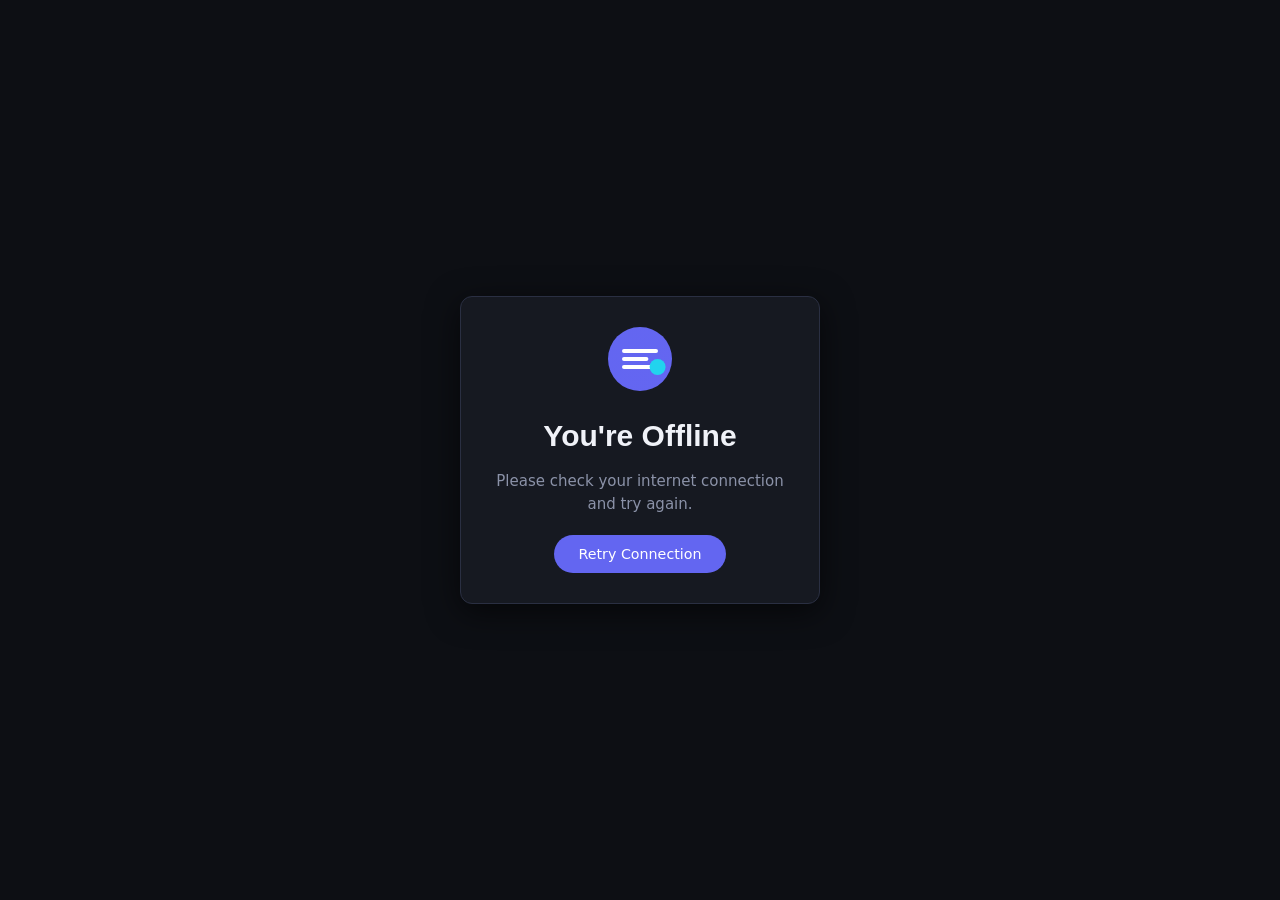
<file: static/offline.html>
<!DOCTYPE html>
<html lang="en" data-theme="dark">
<head>
  <meta charset="UTF-8">
  <meta name="viewport" content="width=device-width, initial-scale=1.0">
  <title>Offline | Pulse Chat</title>
  <link rel="stylesheet" href="/static/css/main.css">
  <script>(function(){var t=localStorage.getItem('pulse-theme')||'dark';document.documentElement.setAttribute('data-theme',t);})();</script>
</head>
<body class="offline-body">
  <div class="offline-box">
    <svg width="64" height="64" viewBox="0 0 40 40" fill="none" style="margin:0 auto 16px">
      <circle cx="20" cy="20" r="20" fill="url(#g)"/>
      <path d="M10 15h20M10 20h14M10 25h18" stroke="white" stroke-width="2.5" stroke-linecap="round"/>
      <circle cx="31" cy="25" r="5" fill="#22d3ee"/>
      <defs><linearGradient id="g" x1="0" y1="0" x2="40" y2="40"><stop offset="0%" stop-color="#6366f1"/><stop offset="100%" stop-color="#8b5cf6"/></linearGradient></defs>
    </svg>
    <h1>You're Offline</h1>
    <p>Please check your internet connection and try again.</p>
    <button id="btnRetryOffline" class="btn btn--primary">Retry Connection</button>
  </div>
  <script src="/static/js/app.js"></script>
</body>
</html>
</file>
<file: static/css/main.css>
/* =============================================================
   Pulse Chat — Main Stylesheet
   Design: Dark-first, refined minimal with electric accents
   ============================================================= */

/* --- Custom Properties --- */
:root {
  --bg-base:       #0d0f14;
  --bg-surface:    #161921;
  --bg-raised:     #1e2230;
  --bg-hover:      #252a3a;
  --bg-active:     #2a2f42;

  --border:        #2a2f42;
  --border-subtle: #1e2230;

  --text-primary:  #f0f2f8;
  --text-secondary:#8b92a8;
  --text-muted:    #555e7a;

  --accent:        #6366f1;
  --accent-light:  #818cf8;
  --accent-glow:   rgba(99, 102, 241, 0.25);
  --cyan:          #22d3ee;
  --cyan-glow:     rgba(34, 211, 238, 0.2);

  --bubble-out-bg: #6366f1;
  --bubble-out-text: #ffffff;
  --bubble-in-bg:  #1e2230;
  --bubble-in-text: #f0f2f8;

  --danger:        #f43f5e;
  --success:       #10b981;
  --warning:       #f59e0b;

  --radius-sm:     6px;
  --radius-md:     12px;
  --radius-lg:     20px;
  --radius-xl:     28px;
  --radius-full:   9999px;

  --shadow-sm:     0 1px 3px rgba(0,0,0,0.4);
  --shadow-md:     0 4px 16px rgba(0,0,0,0.5);
  --shadow-lg:     0 8px 32px rgba(0,0,0,0.6);

  --font-ui:       'DM Sans', system-ui, sans-serif;
  --font-brand:    'Space Grotesk', sans-serif;

  --sidebar-w:     320px;
  --header-h:      64px;
  --input-h:       72px;

  --transition:    150ms ease;
  --transition-md: 250ms ease;
}

[data-theme="light"] {
  --bg-base:       #f4f6fb;
  --bg-surface:    #ffffff;
  --bg-raised:     #eef0f6;
  --bg-hover:      #e8eaf2;
  --bg-active:     #dde1ef;

  --border:        #dde1ef;
  --border-subtle: #eef0f6;

  --text-primary:  #111827;
  --text-secondary:#4b5568;
  --text-muted:    #9ca3af;

  --bubble-in-bg:  #e8eaf2;
  --bubble-in-text: #111827;

  --shadow-sm:     0 1px 3px rgba(0,0,0,0.08);
  --shadow-md:     0 4px 16px rgba(0,0,0,0.1);
  --shadow-lg:     0 8px 32px rgba(0,0,0,0.15);
}

/* --- Reset & Base --- */
*, *::before, *::after { box-sizing: border-box; margin: 0; padding: 0; }

html { font-size: 15px; height: 100%; }

body {
  font-family: var(--font-ui);
  background: var(--bg-base);
  color: var(--text-primary);
  height: 100%;
  line-height: 1.5;
  -webkit-font-smoothing: antialiased;
  overflow: hidden;
}

a { color: var(--accent-light); text-decoration: none; }
a:hover { text-decoration: underline; }
img { display: block; max-width: 100%; }
textarea, input, button { font-family: inherit; }

/* --- Scrollbar --- */
::-webkit-scrollbar { width: 4px; height: 4px; }
::-webkit-scrollbar-track { background: transparent; }
::-webkit-scrollbar-thumb { background: var(--border); border-radius: 2px; }
::-webkit-scrollbar-thumb:hover { background: var(--text-muted); }

/* ===========================
   AUTH PAGES
   =========================== */
.auth-page {
  min-height: 100vh;
  display: flex;
  flex-direction: column;
  align-items: center;
  justify-content: center;
  padding: 24px 16px;
  gap: 32px;
  background: var(--bg-base);
  overflow: auto;
}

.auth-brand {
  text-align: center;
  display: flex;
  flex-direction: column;
  align-items: center;
  gap: 12px;
}

.auth-logo {
  width: 64px; height: 64px;
  display: flex; align-items: center; justify-content: center;
}

.auth-title {
  font-family: var(--font-brand);
  font-size: 2rem;
  font-weight: 600;
  background: linear-gradient(135deg, var(--accent-light), var(--cyan));
  -webkit-background-clip: text;
  -webkit-text-fill-color: transparent;
  background-clip: text;
}

.auth-subtitle {
  color: var(--text-secondary);
  font-size: 0.95rem;
}

.auth-card {
  background: var(--bg-surface);
  border: 1px solid var(--border);
  border-radius: var(--radius-xl);
  padding: 36px 40px;
  width: 100%;
  max-width: 420px;
  box-shadow: var(--shadow-lg);
}

.auth-card__heading {
  font-family: var(--font-brand);
  font-size: 1.5rem;
  font-weight: 600;
  margin-bottom: 4px;
}

.auth-card__sub {
  color: var(--text-secondary);
  font-size: 0.9rem;
  margin-bottom: 28px;
}

.auth-form { display: flex; flex-direction: column; gap: 16px; }

.form-group { display: flex; flex-direction: column; gap: 6px; }

.form-label {
  font-size: 0.85rem;
  font-weight: 500;
  color: var(--text-secondary);
  letter-spacing: 0.02em;
}

.form-input {
  background: var(--bg-raised);
  border: 1px solid var(--border);
  border-radius: var(--radius-md);
  padding: 11px 14px;
  color: var(--text-primary);
  font-size: 0.95rem;
  transition: border-color var(--transition), box-shadow var(--transition);
  outline: none;
  width: 100%;
}

.form-input:focus {
  border-color: var(--accent);
  box-shadow: 0 0 0 3px var(--accent-glow);
}

.form-input::placeholder { color: var(--text-muted); }

.input-wrapper { position: relative; }
.input-toggle {
  position: absolute; right: 12px; top: 50%;
  transform: translateY(-50%);
  background: none; border: none; cursor: pointer;
  color: var(--text-muted); padding: 4px;
}
.input-toggle:hover { color: var(--text-secondary); }

.form-error {
  font-size: 0.82rem;
  color: var(--danger);
  margin-top: 2px;
}

.auth-footer {
  text-align: center;
  margin-top: 20px;
  color: var(--text-secondary);
  font-size: 0.9rem;
}

/* Avatar Upload */
.avatar-upload-area {
  display: flex; align-items: center; gap: 16px;
  background: var(--bg-raised);
  border: 2px dashed var(--border);
  border-radius: var(--radius-lg);
  padding: 16px;
  cursor: pointer;
  transition: border-color var(--transition), background var(--transition);
  margin-bottom: 4px;
}

.avatar-upload-area:hover {
  border-color: var(--accent);
  background: var(--bg-hover);
}

.avatar-preview {
  width: 56px; height: 56px;
  border-radius: 50%;
  background: var(--bg-hover);
  display: flex; align-items: center; justify-content: center;
  flex-shrink: 0;
  overflow: hidden;
  color: var(--text-muted);
}

.avatar-upload-text { display: flex; flex-direction: column; gap: 2px; }
.avatar-upload-text span { font-size: 0.9rem; font-weight: 500; }
.avatar-upload-text small { font-size: 0.8rem; color: var(--text-muted); }

/* ===========================
   BUTTONS
   =========================== */
.btn {
  display: inline-flex; align-items: center; justify-content: center;
  gap: 8px;
  border: none; border-radius: var(--radius-full);
  padding: 11px 24px;
  font-size: 0.95rem;
  font-weight: 500;
  cursor: pointer;
  transition: all var(--transition);
  text-decoration: none;
  white-space: nowrap;
}

.btn--primary {
  background: var(--accent);
  color: white;
}
.btn--primary:hover {
  background: var(--accent-light);
  box-shadow: 0 4px 16px var(--accent-glow);
  text-decoration: none;
  transform: translateY(-1px);
}
.btn--full { width: 100%; margin-top: 8px; }

.icon-btn {
  display: inline-flex; align-items: center; justify-content: center;
  background: none; border: none;
  color: var(--text-secondary);
  border-radius: var(--radius-sm);
  padding: 7px; cursor: pointer;
  transition: color var(--transition), background var(--transition);
}
.icon-btn:hover {
  color: var(--text-primary);
  background: var(--bg-hover);
}

/* ===========================
   AVATAR
   =========================== */
.avatar {
  position: relative;
  flex-shrink: 0;
  border-radius: 50%;
  overflow: visible;
}
.avatar img {
  border-radius: 50%;
  object-fit: cover;
  width: 100%; height: 100%;
}
.avatar--sm { width: 36px; height: 36px; }
.avatar--md { width: 42px; height: 42px; }
.avatar--lg { width: 56px; height: 56px; }

.avatar__status {
  position: absolute; bottom: 1px; right: 1px;
  width: 10px; height: 10px;
  border-radius: 50%;
  border: 2px solid var(--bg-surface);
}
.avatar__status--online  { background: var(--success); }
.avatar__status--offline { background: var(--text-muted); }

/* ===========================
   CHAT SHELL LAYOUT
   =========================== */
.chat-shell {
  display: flex;
  height: 100vh;
  overflow: hidden;
}

/* ===========================
   SIDEBAR
   =========================== */
.sidebar {
  width: var(--sidebar-w);
  min-width: var(--sidebar-w);
  height: 100vh;
  background: var(--bg-surface);
  border-right: 1px solid var(--border);
  display: flex;
  flex-direction: column;
  overflow: hidden;
  transition: transform var(--transition-md);
}

.sidebar__header {
  display: flex; align-items: center; justify-content: space-between;
  padding: 16px 16px 12px;
  border-bottom: 1px solid var(--border-subtle);
  flex-shrink: 0;
}

.sidebar__brand {
  display: flex; align-items: center; gap: 10px;
}

.sidebar__brand-name {
  font-family: var(--font-brand);
  font-size: 1.2rem;
  font-weight: 600;
  background: linear-gradient(135deg, var(--accent-light), var(--cyan));
  -webkit-background-clip: text;
  -webkit-text-fill-color: transparent;
  background-clip: text;
}

.sidebar__actions { display: flex; gap: 4px; }

.sidebar__me {
  display: flex; align-items: center; gap: 10px;
  padding: 12px 16px;
  border-bottom: 1px solid var(--border-subtle);
  flex-shrink: 0;
}

.sidebar__me-info { display: flex; flex-direction: column; }
.sidebar__me-name { font-weight: 500; font-size: 0.9rem; }
.sidebar__me-status { font-size: 0.78rem; color: var(--success); }

/* Search */
.sidebar__search { padding: 12px 16px 8px; flex-shrink: 0; position: relative; }

.search-box { position: relative; }

.search-icon {
  position: absolute; left: 11px; top: 50%;
  transform: translateY(-50%);
  color: var(--text-muted); pointer-events: none;
}

.search-input {
  width: 100%;
  background: var(--bg-raised);
  border: 1px solid var(--border);
  border-radius: var(--radius-full);
  padding: 9px 14px 9px 36px;
  font-size: 0.875rem;
  color: var(--text-primary);
  outline: none;
  transition: border-color var(--transition), box-shadow var(--transition);
}
.search-input:focus {
  border-color: var(--accent);
  box-shadow: 0 0 0 3px var(--accent-glow);
}
.search-input::placeholder { color: var(--text-muted); }

/* Search Results Dropdown */
.search-results {
  position: absolute; top: calc(100% + 4px); left: 0; right: 0;
  background: var(--bg-raised);
  border: 1px solid var(--border);
  border-radius: var(--radius-md);
  max-height: 280px; overflow-y: auto;
  box-shadow: var(--shadow-md);
  z-index: 100;
  display: none;
}
.search-results.active { display: block; }

.search-result-item {
  display: flex; align-items: center; gap: 12px;
  padding: 10px 14px;
  cursor: pointer;
  transition: background var(--transition);
  border-bottom: 1px solid var(--border-subtle);
}
.search-result-item:last-child { border-bottom: none; }
.search-result-item:hover { background: var(--bg-hover); }

.search-result-item .name { font-size: 0.9rem; font-weight: 500; }
.search-result-item .status-text { font-size: 0.78rem; color: var(--text-muted); }

/* Conversations List */
.sidebar__conversations {
  flex: 1; overflow-y: auto;
  padding: 0 8px 8px;
}

.sidebar__section-title {
  font-size: 0.75rem;
  font-weight: 600;
  text-transform: uppercase;
  letter-spacing: 0.08em;
  color: var(--text-muted);
  padding: 12px 8px 6px;
}

.conv-list { display: flex; flex-direction: column; gap: 2px; }

.conv-item {
  display: flex; align-items: center; gap: 12px;
  padding: 10px 10px;
  border-radius: var(--radius-md);
  cursor: pointer;
  transition: background var(--transition);
  text-decoration: none;
  color: inherit;
}
.conv-item:hover { background: var(--bg-hover); text-decoration: none; }
.conv-item--active { background: var(--bg-active); }

.conv-item__body { flex: 1; min-width: 0; }

.conv-item__top {
  display: flex; align-items: center; justify-content: space-between;
  margin-bottom: 3px;
}
.conv-item__name { font-weight: 500; font-size: 0.9rem; }
.conv-item__time { font-size: 0.75rem; color: var(--text-muted); }

.conv-item__bottom {
  display: flex; align-items: center; justify-content: space-between;
}
.conv-item__preview {
  font-size: 0.82rem; color: var(--text-secondary);
  white-space: nowrap; overflow: hidden; text-overflow: ellipsis;
  max-width: 180px;
}

.unread-badge {
  background: var(--accent);
  color: white;
  font-size: 0.72rem;
  font-weight: 600;
  min-width: 20px; height: 20px;
  border-radius: var(--radius-full);
  display: flex; align-items: center; justify-content: center;
  padding: 0 6px;
}

.conv-empty {
  text-align: center;
  padding: 32px 16px;
  color: var(--text-muted);
  font-size: 0.875rem;
  line-height: 1.8;
}

/* ===========================
   CHAT MAIN
   =========================== */
.chat-main {
  flex: 1; min-width: 0;
  display: flex; flex-direction: column;
  height: 100vh;
  background: var(--bg-base);
  position: relative;
}

/* Chat Header */
.chat-header {
  height: var(--header-h);
  background: var(--bg-surface);
  border-bottom: 1px solid var(--border);
  display: flex; align-items: center; gap: 12px;
  padding: 0 16px;
  flex-shrink: 0;
  z-index: 10;
}

.chat-header__user { display: flex; align-items: center; gap: 12px; flex: 1; }
.chat-header__info { display: flex; flex-direction: column; }
.chat-header__name { font-family: var(--font-brand); font-size: 1rem; font-weight: 600; }
.chat-header__presence { font-size: 0.8rem; color: var(--text-secondary); }
.chat-header__actions { display: flex; gap: 4px; }

.mobile-back { display: none; }

/* Messages Area */
.chat-messages {
  flex: 1; overflow-y: auto;
  padding: 20px 16px;
  display: flex; flex-direction: column; gap: 6px;
  scroll-behavior: smooth;
}

/* Message */
.message {
  display: flex; align-items: flex-end; gap: 8px;
  max-width: 72%;
  animation: msgIn 200ms ease;
}

@keyframes msgIn {
  from { opacity: 0; transform: translateY(8px); }
  to   { opacity: 1; transform: translateY(0); }
}

.message--out {
  align-self: flex-end;
  flex-direction: row-reverse;
}
.message--in { align-self: flex-start; }

.message__avatar {
  width: 28px; height: 28px;
  border-radius: 50%; overflow: hidden; flex-shrink: 0;
}
.message__avatar img { width: 100%; height: 100%; object-fit: cover; }

.message__bubble {
  background: var(--bubble-in-bg);
  color: var(--bubble-in-text);
  border-radius: var(--radius-lg);
  padding: 10px 14px;
  position: relative;
  max-width: 100%;
  word-wrap: break-word;
}

.message--out .message__bubble {
  background: var(--bubble-out-bg);
  color: var(--bubble-out-text);
  border-bottom-right-radius: 4px;
}
.message--in .message__bubble { border-bottom-left-radius: 4px; }

.message__text {
  font-size: 0.9375rem;
  line-height: 1.55;
  white-space: pre-wrap;
}

.message__meta {
  display: flex; align-items: center; justify-content: flex-end;
  gap: 4px; margin-top: 4px;
}
.message__time {
  font-size: 0.72rem;
  opacity: 0.7;
}
.message__status { display: flex; align-items: center; }

.status-icon {
  width: 14px; height: 14px;
  stroke-width: 2;
  opacity: 0.8;
}
.status-icon--read { stroke: var(--cyan) !important; opacity: 1; }

/* Image messages */
.message__image-wrap {
  max-width: 240px; border-radius: var(--radius-md); overflow: hidden;
  cursor: pointer;
}
.message__image {
  width: 100%; max-height: 280px;
  object-fit: cover;
  display: block;
  transition: filter var(--transition);
}
.message__image:hover { filter: brightness(0.9); }

/* File messages */
.message__file {
  display: flex; align-items: center; gap: 10px;
  background: rgba(255,255,255,0.08);
  border-radius: var(--radius-md);
  padding: 10px 12px;
  min-width: 180px;
}
.file-name { display: block; font-size: 0.875rem; font-weight: 500; }
.file-size { display: block; font-size: 0.75rem; opacity: 0.7; }
.file-dl {
  margin-left: auto;
  color: inherit; font-size: 1.1rem; font-weight: 700;
  opacity: 0.7; flex-shrink: 0;
  text-decoration: none;
}
.file-dl:hover { opacity: 1; }

/* Typing Indicator */
.typing-indicator {
  display: flex; align-items: center; gap: 8px;
  padding: 6px 20px 2px;
  font-size: 0.82rem;
  color: var(--text-secondary);
}

.typing-dots {
  display: flex; gap: 3px; align-items: center;
}
.typing-dots span {
  width: 6px; height: 6px;
  background: var(--text-muted);
  border-radius: 50%;
  animation: bounce 1.2s infinite ease-in-out;
}
.typing-dots span:nth-child(1) { animation-delay: 0s; }
.typing-dots span:nth-child(2) { animation-delay: 0.2s; }
.typing-dots span:nth-child(3) { animation-delay: 0.4s; }

@keyframes bounce {
  0%, 60%, 100% { transform: translateY(0); opacity: 0.4; }
  30% { transform: translateY(-5px); opacity: 1; }
}

/* Input Area */
.chat-input-area {
  background: var(--bg-surface);
  border-top: 1px solid var(--border);
  padding: 10px 12px;
  flex-shrink: 0;
}

.chat-input-wrapper {
  display: flex; align-items: flex-end; gap: 6px;
  position: relative;
}

.emoji-btn { position: relative; }

.emoji-picker {
  position: absolute;
  bottom: calc(100% + 8px); left: 0;
  width: 300px; max-height: 240px;
  background: var(--bg-raised);
  border: 1px solid var(--border);
  border-radius: var(--radius-lg);
  padding: 10px;
  box-shadow: var(--shadow-lg);
  z-index: 200;
  display: none;
  overflow-y: auto;
}
.emoji-picker.open { display: block; animation: fadeUp 150ms ease; }

@keyframes fadeUp {
  from { opacity: 0; transform: translateY(6px); }
  to   { opacity: 1; transform: translateY(0); }
}

.emoji-grid {
  display: grid;
  grid-template-columns: repeat(8, 1fr);
  gap: 2px;
}

.emoji-btn-item {
  background: none; border: none;
  font-size: 1.3rem;
  cursor: pointer;
  border-radius: var(--radius-sm);
  padding: 4px;
  transition: background var(--transition), transform var(--transition);
  line-height: 1;
}
.emoji-btn-item:hover {
  background: var(--bg-hover);
  transform: scale(1.2);
}

.message-input-wrap { flex: 1; }

.message-input {
  width: 100%;
  background: var(--bg-raised);
  border: 1px solid var(--border);
  border-radius: var(--radius-lg);
  padding: 10px 16px;
  font-size: 0.9375rem;
  color: var(--text-primary);
  outline: none;
  resize: none;
  max-height: 120px;
  transition: border-color var(--transition), box-shadow var(--transition);
  line-height: 1.5;
}
.message-input:focus {
  border-color: var(--accent);
  box-shadow: 0 0 0 3px var(--accent-glow);
}
.message-input::placeholder { color: var(--text-muted); }

.send-btn {
  width: 42px; height: 42px;
  border-radius: 50%;
  background: var(--accent);
  color: white; border: none;
  display: flex; align-items: center; justify-content: center;
  cursor: pointer;
  flex-shrink: 0;
  transition: background var(--transition), transform var(--transition), box-shadow var(--transition);
}
.send-btn:hover {
  background: var(--accent-light);
  transform: scale(1.08);
  box-shadow: 0 4px 12px var(--accent-glow);
}
.send-btn:active { transform: scale(0.96); }

/* File Preview Bar */
.file-preview-bar {
  display: flex; align-items: center; gap: 10px;
  margin-top: 8px;
  padding: 8px 10px;
  background: var(--bg-raised);
  border: 1px solid var(--border);
  border-radius: var(--radius-md);
}
.file-preview-inner { flex: 1; display: flex; align-items: center; gap: 10px; }
.file-preview-inner img { height: 48px; width: 48px; object-fit: cover; border-radius: var(--radius-sm); }
.file-preview-inner .fp-name { font-size: 0.875rem; font-weight: 500; }
.file-preview-inner .fp-size { font-size: 0.78rem; color: var(--text-muted); }

/* Empty state */
.chat-empty {
  flex: 1; display: flex; flex-direction: column;
  align-items: center; justify-content: center;
  gap: 16px; text-align: center; padding: 32px;
  color: var(--text-secondary);
}
.chat-empty__icon { opacity: 0.7; margin-bottom: 8px; }
.chat-empty h2 {
  font-family: var(--font-brand); font-size: 1.4rem;
  color: var(--text-primary);
}
.chat-empty p { max-width: 300px; font-size: 0.9rem; }

/* ===========================
   LIGHTBOX
   =========================== */
.lightbox {
  position: fixed; inset: 0;
  background: rgba(0,0,0,0.92);
  z-index: 9999;
  display: none; align-items: center; justify-content: center;
  cursor: zoom-out;
}
.lightbox.open { display: flex; animation: fadeIn 150ms ease; }

@keyframes fadeIn {
  from { opacity: 0; }
  to   { opacity: 1; }
}

.lightbox img {
  max-width: 90vw; max-height: 90vh;
  object-fit: contain;
  border-radius: var(--radius-md);
  box-shadow: var(--shadow-lg);
}

/* ===========================
   TOASTS
   =========================== */
.toast-container {
  position: fixed; top: 20px; right: 20px;
  z-index: 9000; display: flex; flex-direction: column; gap: 10px;
}

.toast {
  background: var(--bg-raised);
  border: 1px solid var(--border);
  border-radius: var(--radius-md);
  padding: 12px 20px;
  font-size: 0.875rem;
  box-shadow: var(--shadow-md);
  animation: slideIn 200ms ease, fadeOut 300ms ease 2.8s forwards;
  max-width: 320px;
}
.toast--success { border-left: 3px solid var(--success); }
.toast--error   { border-left: 3px solid var(--danger); }
.toast--warning { border-left: 3px solid var(--warning); }

@keyframes slideIn {
  from { opacity: 0; transform: translateX(20px); }
  to   { opacity: 1; transform: translateX(0); }
}
@keyframes fadeOut {
  to { opacity: 0; transform: translateX(20px); }
}

/* ===========================
   PROFILE PAGE
   =========================== */
.profile-page {
  min-height: 100vh; display: flex; align-items: center; justify-content: center;
  padding: 24px; background: var(--bg-base);
}
.profile-card {
  background: var(--bg-surface);
  border: 1px solid var(--border);
  border-radius: var(--radius-xl);
  padding: 40px;
  width: 100%; max-width: 480px;
  box-shadow: var(--shadow-lg);
}
.profile-card h1 {
  font-family: var(--font-brand); font-size: 1.5rem;
  margin-bottom: 24px;
}
.profile-back {
  display: inline-flex; align-items: center; gap: 8px;
  color: var(--text-secondary); font-size: 0.875rem;
  margin-bottom: 20px;
}
.profile-back:hover { color: var(--text-primary); text-decoration: none; }

/* ===========================
   RESPONSIVE
   =========================== */
@media (max-width: 768px) {
  .sidebar {
    position: fixed; left: 0; top: 0; bottom: 0;
    z-index: 500;
    transform: translateX(0);
    width: 100vw;
  }

  .sidebar.hidden { transform: translateX(-100%); }

  .chat-main { width: 100vw; }

  .mobile-back { display: flex !important; }

  .message { max-width: 88%; }

  .emoji-picker { width: 250px; }
}

@media (min-width: 769px) {
  .sidebar { transform: translateX(0) !important; }
}

/* Feature 1: Edit & Delete */
.message.deleted { font-style: italic; color: var(--text-muted, #888); }
.edited-tag { font-size: 0.7em; color: var(--text-muted, #aaa); margin-left: 5px; }
.context-menu {
    position: absolute; background: var(--surface, #1e1e1e); border: 1px solid var(--border, #333);
    border-radius: 8px; box-shadow: 0 4px 12px rgba(0,0,0,0.3); z-index: 1000; display: none; overflow: hidden;
}
.context-menu div { padding: 10px 20px; cursor: pointer; transition: background 0.2s; }
.context-menu div:hover { background: var(--primary, #0084ff); color: white; }
.edit-input { width: 100%; background: var(--background, #121212); color: var(--text, #fff); border: 1px solid var(--border, #333); border-radius: 4px; padding: 5px; }

/* Feature 2: Replies */
.reply-preview-bar { display: none; background: var(--surface, #1e1e1e); padding: 10px; border-left: 4px solid var(--primary, #0084ff); margin-bottom: 10px; border-radius: 4px; position: relative; }
.reply-quote { background: rgba(0,0,0,0.2); border-left: 4px solid var(--primary, #0084ff); padding: 5px 10px; margin-bottom: 5px; border-radius: 4px; font-size: 0.85em; cursor: pointer; }

/* Feature 3: Reactions */
.message { position: relative; }
.reaction-bar {
    position: absolute; bottom: -20px; right: 0; background: var(--surface, #1e1e1e); border-radius: 20px;
    padding: 4px 8px; display: none; box-shadow: 0 2px 5px rgba(0,0,0,0.2); white-space: nowrap; z-index: 10;
}
.message:hover .reaction-bar { display: flex; gap: 5px; }
.reaction-bar span { cursor: pointer; transition: transform 0.2s; }
.reaction-bar span:hover { transform: scale(1.3); }
.reactions-summary { font-size: 0.8em; margin-top: 2px; background: var(--surface, #1e1e1e); border-radius: 10px; padding: 2px 6px; display: inline-block; }


/* ===== COMPLETE FEATURE STYLES ===== */

/* Utilities */
.hidden { display: none !important; }
.btn--danger { background: var(--danger); color: white; }
.btn--danger:hover { background: #e11d48; }

/* Context Menu */
.context-menu {
  position: fixed; background: var(--bg-raised);
  border: 1px solid var(--border); border-radius: var(--radius-md);
  box-shadow: var(--shadow-lg); z-index: 5000; overflow: hidden; min-width: 160px;
}
.context-menu__item {
  display: flex; align-items: center; gap: 10px;
  padding: 11px 16px; cursor: pointer; font-size: 0.875rem;
  transition: background var(--transition); color: var(--text-primary);
}
.context-menu__item:hover { background: var(--bg-hover); }
.context-menu__item--danger { color: var(--danger); }
.context-menu__item--danger:hover { background: rgba(244,63,94,0.1); }

/* Reply preview bar */
.reply-preview-bar {
  background: var(--bg-raised); border-left: 3px solid var(--accent);
  border-radius: var(--radius-sm); padding: 8px 12px; margin-bottom: 6px;
  font-size: 0.82rem; display: flex; align-items: center; justify-content: space-between;
}
.reply-preview-bar strong { color: var(--accent-light); }

/* Reply quote inside bubble */
.reply-quote {
  background: rgba(0,0,0,0.18); border-left: 3px solid var(--accent-light);
  border-radius: var(--radius-sm); padding: 6px 10px; margin-bottom: 6px;
  font-size: 0.82rem; cursor: pointer;
}
.reply-quote strong { color: var(--accent-light); display: block; margin-bottom: 2px; }
.reply-quote p { white-space: nowrap; overflow: hidden; text-overflow: ellipsis; opacity: 0.8; margin: 0; }

/* Reactions */
.message { position: relative; }
.reaction-bar {
  position: absolute; bottom: -28px; right: 0;
  background: var(--bg-raised); border: 1px solid var(--border);
  border-radius: var(--radius-full); padding: 3px 8px;
  display: none; gap: 4px; box-shadow: var(--shadow-sm);
  white-space: nowrap; z-index: 20;
}
.message:hover .reaction-bar { display: flex; }
.reaction-bar span { cursor: pointer; font-size: 1rem; transition: transform var(--transition); line-height: 1.6; }
.reaction-bar span:hover { transform: scale(1.35); }
.reactions-summary { display: flex; flex-wrap: wrap; gap: 4px; margin-top: 6px; font-size: 0.78rem; }
.reaction-badge {
  background: var(--bg-raised); border: 1px solid var(--border);
  border-radius: var(--radius-full); padding: 1px 7px; cursor: pointer;
  transition: background var(--transition);
}
.reaction-badge:hover { background: var(--bg-hover); }

/* Edit/delete tags */
.edited-tag { font-size: 0.7em; color: var(--text-muted); margin-left: 4px; font-style: italic; }
.deleted-message { font-style: italic; color: var(--text-muted); font-size: 0.875rem; }

/* Inline edit */
.edit-inline-wrap { display: flex; flex-direction: column; gap: 6px; }
.edit-inline-input {
  width: 100%; background: var(--bg-base); color: var(--text-primary);
  border: 1px solid var(--accent); border-radius: var(--radius-md);
  padding: 8px 10px; font-size: 0.9375rem; font-family: inherit;
  resize: none; outline: none; min-height: 40px;
}
.edit-inline-actions { display: flex; gap: 6px; justify-content: flex-end; }
.edit-save-btn { background: var(--accent); color: white; border: none; border-radius: var(--radius-sm); padding: 4px 12px; cursor: pointer; font-size: 0.8rem; }
.edit-cancel-btn { background: var(--bg-hover); color: var(--text-secondary); border: none; border-radius: var(--radius-sm); padding: 4px 12px; cursor: pointer; font-size: 0.8rem; }

/* Lightbox */
.lightbox {
  position: fixed; inset: 0; background: rgba(0,0,0,0.92);
  z-index: 9999; display: flex; align-items: center; justify-content: center; cursor: zoom-out;
}
.lightbox.hidden { display: none; }
.lightbox img { max-width: 90vw; max-height: 90vh; object-fit: contain; border-radius: var(--radius-md); box-shadow: var(--shadow-lg); cursor: default; }
.lightbox-close {
  position: absolute; top: 20px; right: 24px;
  background: rgba(255,255,255,0.15); border: none; color: white;
  width: 38px; height: 38px; border-radius: 50%; font-size: 1.2rem;
  cursor: pointer; display: flex; align-items: center; justify-content: center;
  transition: background var(--transition);
}
.lightbox-close:hover { background: rgba(255,255,255,0.3); }

/* Group Modal Overlay */
.group-modal-overlay {
  position: fixed; inset: 0; background: rgba(0,0,0,0.7);
  z-index: 4000; display: flex; align-items: center; justify-content: center;
}
.group-modal-overlay.hidden { display: none; }
.group-modal-card {
  background: var(--bg-surface); border: 1px solid var(--border);
  border-radius: var(--radius-xl); width: 100%; max-width: 440px;
  box-shadow: var(--shadow-lg); overflow: hidden;
}
.group-modal-header {
  display: flex; align-items: center; justify-content: space-between;
  padding: 20px 24px 16px; border-bottom: 1px solid var(--border-subtle);
}
.group-modal-header h3 { font-family: var(--font-brand); font-size: 1.1rem; }
.group-modal-body { padding: 20px 24px; display: flex; flex-direction: column; gap: 14px; }
.group-modal-footer { padding: 16px 24px; border-top: 1px solid var(--border-subtle); display: flex; justify-content: flex-end; }
.group-member-search-wrap { position: relative; }
.group-member-results {
  position: absolute; top: calc(100% + 4px); left: 0; right: 0;
  background: var(--bg-raised); border: 1px solid var(--border);
  border-radius: var(--radius-md); max-height: 200px; overflow-y: auto;
  box-shadow: var(--shadow-md); z-index: 100;
}
.group-member-result-item {
  display: flex; align-items: center; gap: 10px; padding: 10px 14px;
  cursor: pointer; transition: background var(--transition); font-size: 0.875rem;
}
.group-member-result-item:hover { background: var(--bg-hover); }
.group-member-result-item img { width: 28px; height: 28px; border-radius: 50%; object-fit: cover; }
.group-member-chips { display: flex; flex-wrap: wrap; gap: 6px; margin-top: 6px; }
.member-chip {
  display: flex; align-items: center; gap: 6px;
  background: var(--accent-glow); border: 1px solid var(--accent);
  border-radius: var(--radius-full); padding: 3px 10px; font-size: 0.8rem;
}
.member-chip button { background: none; border: none; cursor: pointer; color: var(--text-muted); font-size: 0.9rem; }
.group-selected-label { font-size: 0.8rem; color: var(--text-muted); }

/* Sidebar group icon */
.avatar-group-icon {
  width: 100%; height: 100%; background: var(--bg-hover);
  border-radius: 50%; display: flex; align-items: center; justify-content: center;
  color: var(--text-secondary);
}
.btn-new-group {
  float: right; border: none; background: none; color: var(--accent-light);
  cursor: pointer; font-size: 0.8rem; padding: 2px 8px; border-radius: var(--radius-sm);
  transition: background var(--transition);
}
.btn-new-group:hover { background: var(--accent-glow); }

/* Group Info Panel */
.group-info-panel {
  width: 280px; min-width: 280px; height: 100vh;
  background: var(--bg-surface); border-left: 1px solid var(--border);
  display: flex; flex-direction: column; overflow: hidden;
}
.group-info-panel.hidden { display: none; }
.group-info-header {
  display: flex; align-items: center; justify-content: space-between;
  padding: 20px 16px; border-bottom: 1px solid var(--border-subtle);
}
.group-info-header h3 { font-family: var(--font-brand); font-size: 1rem; }
.group-info-members { flex: 1; overflow-y: auto; padding: 12px; display: flex; flex-direction: column; gap: 8px; }
.group-info-member {
  display: flex; align-items: center; gap: 10px; padding: 8px 10px;
  border-radius: var(--radius-md); transition: background var(--transition);
}
.group-info-member:hover { background: var(--bg-hover); }
.group-info-member img { width: 36px; height: 36px; border-radius: 50%; object-fit: cover; }
.admin-badge {
  margin-left: auto; font-size: 0.7rem; background: var(--accent-glow);
  color: var(--accent-light); border: 1px solid var(--accent);
  border-radius: var(--radius-full); padding: 2px 8px;
}
.group-info-actions { padding: 12px 16px; border-top: 1px solid var(--border-subtle); }

/* PWA install */
.pwa-install-banner {
  position: fixed; bottom: 20px; right: 20px;
  background: var(--accent); color: white; border: none;
  border-radius: var(--radius-full); padding: 12px 20px;
  font-weight: 500; font-size: 0.875rem; cursor: pointer;
  box-shadow: var(--shadow-md); display: flex; align-items: center;
  gap: 8px; z-index: 9000; transition: transform var(--transition), box-shadow var(--transition);
}
.pwa-install-banner:hover { transform: translateY(-2px); box-shadow: var(--shadow-lg); }

/* Offline */
.offline-body { display: flex; align-items: center; justify-content: center; height: 100vh; background: var(--bg-base); text-align: center; }
.offline-box { background: var(--bg-surface); padding: 2.5rem; border-radius: var(--radius-xl); border: 1px solid var(--border); box-shadow: var(--shadow-lg); max-width: 360px; }
.offline-box h1 { font-family: var(--font-brand); margin-bottom: 12px; }
.offline-box p { color: var(--text-secondary); margin-bottom: 20px; }

/* OTP Boxes */
.otp-boxes { display: flex; gap: 10px; justify-content: center; margin: 16px 0; }
.otp-input {
  width: 50px; height: 58px; text-align: center; font-size: 1.5rem;
  font-weight: 600; font-family: var(--font-brand);
  background: var(--bg-raised); border: 2px solid var(--border);
  border-radius: var(--radius-md); color: var(--text-primary);
  outline: none; transition: border-color var(--transition), box-shadow var(--transition);
}
.otp-input:focus { border-color: var(--accent); box-shadow: 0 0 0 3px var(--accent-glow); }
.otp-input--error { border-color: var(--danger) !important; animation: shake 0.5s both; }
.otp-input--success { border-color: var(--success) !important; background: rgba(16,185,129,0.08); }

@keyframes shake {
  10%,90% { transform: translateX(-2px); }
  20%,80% { transform: translateX(4px); }
  30%,50%,70% { transform: translateX(-6px); }
  40%,60% { transform: translateX(6px); }
}

.otp-timer-row { display: flex; align-items: center; justify-content: space-between; margin-top: 12px; font-size: 0.85rem; }
.otp-timer { color: var(--accent-light); font-weight: 600; font-family: var(--font-brand); }
.otp-resend-btn { background: none; border: none; color: var(--accent-light); cursor: pointer; font-size: 0.85rem; padding: 4px 8px; border-radius: var(--radius-sm); transition: background var(--transition); }
.otp-resend-btn:hover:not(:disabled) { background: var(--accent-glow); }
.otp-resend-btn:disabled { color: var(--text-muted); cursor: not-allowed; }

/* Password strength */
.pw-strength-bar { height: 4px; background: var(--bg-hover); border-radius: var(--radius-full); margin-top: 8px; overflow: hidden; }
.pw-strength-fill { height: 100%; width: 0; border-radius: var(--radius-full); transition: width 0.3s ease, background 0.3s ease; }
.pw-strength-label { font-size: 0.78rem; margin-top: 4px; display: block; }
.pw-checklist { list-style: none; display: flex; flex-direction: column; gap: 4px; margin: 8px 0; }
.pw-check { font-size: 0.82rem; color: var(--text-muted); transition: color var(--transition); }
.pw-check--ok { color: var(--success); }

/* Email icon */
.input-with-icon { position: relative; }
.input-with-icon .form-input { padding-right: 36px; }
.email-validation-icon { position: absolute; right: 12px; top: 50%; transform: translateY(-50%); font-size: 1rem; font-weight: 700; }

/* Spinner */
.spinner { width: 16px; height: 16px; border: 2px solid rgba(255,255,255,0.3); border-top-color: white; border-radius: 50%; animation: spin 0.7s linear infinite; display: inline-block; }
@keyframes spin { to { transform: rotate(360deg); } }

/* Profile */
.profile-avatar-row { display: flex; align-items: center; gap: 16px; margin-bottom: 24px; }
.profile-avatar-img { width: 80px; height: 80px; border-radius: 50%; object-fit: cover; border: 3px solid var(--accent); }

.context-menu {
    position: absolute; background: var(--surface, #1e1e1e); border: 1px solid var(--border, #333);
    border-radius: 8px; box-shadow: 0 4px 12px rgba(0,0,0,0.3); z-index: 1000; display: none; overflow: hidden;
}
.context-menu div { padding: 10px 20px; cursor: pointer; transition: background 0.2s; }
.context-menu div:hover { background: var(--primary, #0084ff); color: white; }
.edit-input { width: 100%; background: var(--background, #121212); color: var(--text, #fff); border: 1px solid var(--border, #333); border-radius: 4px; padding: 5px; }

/* Feature 2: Replies */
.reply-preview-bar { display: none; background: var(--surface, #1e1e1e); padding: 10px; border-left: 4px solid var(--primary, #0084ff); margin-bottom: 10px; border-radius: 4px; position: relative; }
.reply-quote { background: rgba(0,0,0,0.2); border-left: 4px solid var(--primary, #0084ff); padding: 5px 10px; margin-bottom: 5px; border-radius: 4px; font-size: 0.85em; cursor: pointer; }

/* Feature 3: Reactions */
.message { position: relative; }
.reaction-bar {
    position: absolute; bottom: -20px; right: 0; background: var(--surface, #1e1e1e); border-radius: 20px;
    padding: 4px 8px; display: none; box-shadow: 0 2px 5px rgba(0,0,0,0.2); white-space: nowrap; z-index: 10;
}
.message:hover .reaction-bar { display: flex; gap: 5px; }
.reaction-bar span { cursor: pointer; transition: transform 0.2s; }
.reaction-bar span:hover { transform: scale(1.3); }
.reactions-summary { font-size: 0.8em; margin-top: 2px; background: var(--surface, #1e1e1e); border-radius: 10px; padding: 2px 6px; display: inline-block; }

/* Feature 6: PWA Install Prompt */
.install-prompt-btn {
    position: fixed; bottom: 20px; left: 50%; transform: translateX(-50%); background: var(--primary, #0084ff);
    color: white; border: none; padding: 12px 24px; border-radius: 24px; font-weight: bold; cursor: pointer; z-index: 9999;
}
.install-prompt-close {
    position: fixed; bottom: 30px; left: calc(50% + 100px); background: rgba(0,0,0,0.5); color: white; width: 24px; height: 24px; border-radius: 50%; display: flex; align-items: center; justify-content: center; cursor: pointer; z-index: 10000;
}

/* Extracted Inline Styles */
.hidden { display: none !important; }
.btn-new-group { float: right; border: none; background: none; color: var(--accent, #0084ff); cursor: pointer; }
.group-modal { position: fixed; top: 50%; left: 50%; transform: translate(-50%, -50%); background: var(--bg-surface); padding: 20px; border-radius: 8px; z-index: 100; }
.group-name-input { width: 100%; margin-bottom: 10px; padding: 10px; }

/* Offline Page */
.offline-body { display: flex; align-items: center; justify-content: center; height: 100vh; text-align: center; }
.offline-box { background: var(--bg-surface); padding: 2rem; border-radius: 12px; border: 1px solid var(--border); box-shadow: var(--shadow-lg); }
</file>
